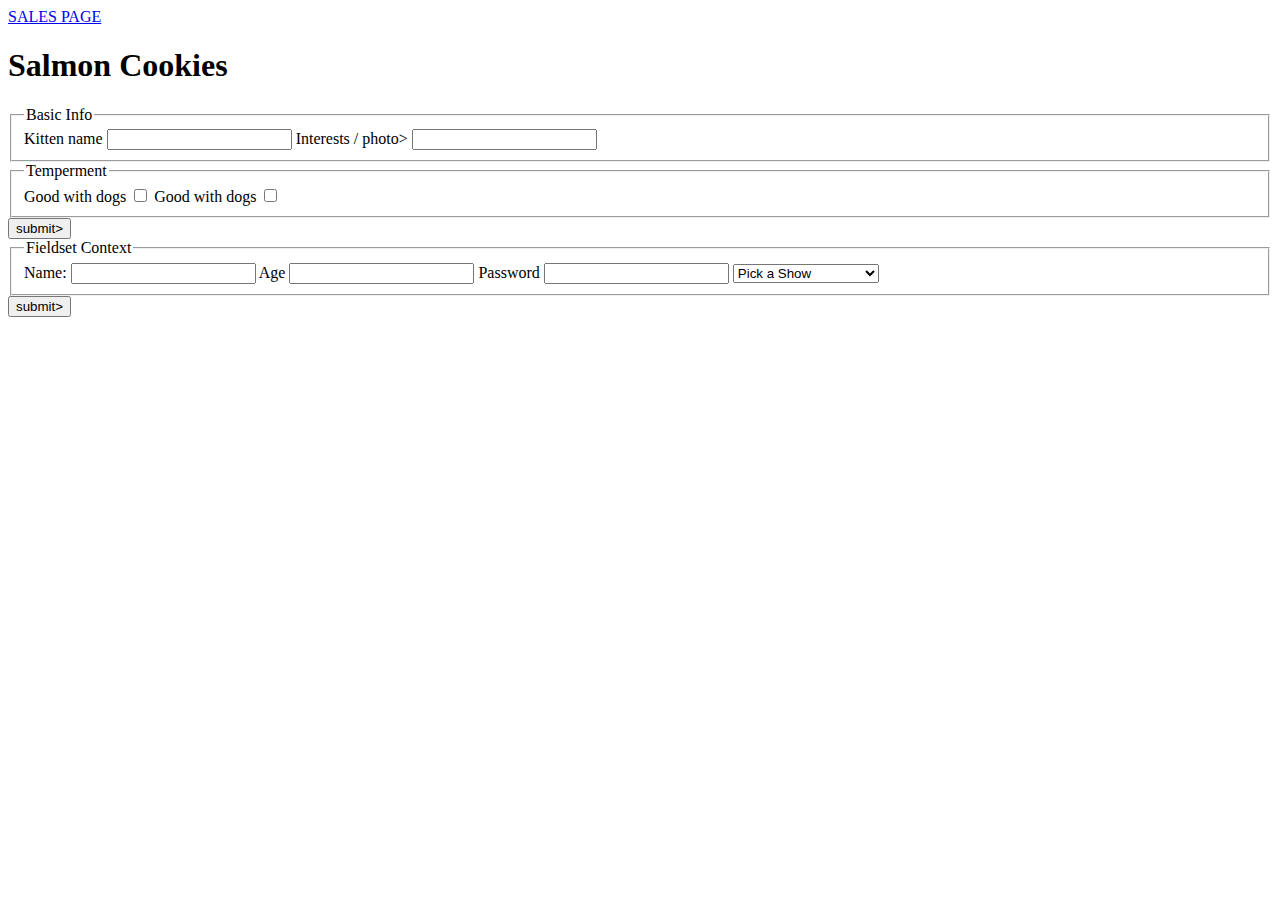
<file: index.html>
<!DOCTYPE html>
<html>
  <head>
    <title>Salmon Cookies</title>
  </head>
  <body>
    <a href="sales.html">SALES PAGE</a>
    <header>
      <h1>Salmon Cookies</h1>
    </header>
    <main>

      <form id="my-form">
        <fieldset>
          <legend>Basic Info</legend>
          <label for="kittenname">Kitten name</label>
          <input id="kittenname" type="text" name="kittenname">

          <label for="interests">Interests</label> 
          /<!---please seperate with commas-->

          <label for="photo">photo></label>
          <input id="photo" type="text" name="photo">
        </fieldset>
        <fieldset>
          <legend>Temperment</legend>

          <label for="dogs">Good with dogs</label>
          <input id="dogs" type="checkbox" name="dogs">

          <label for="cats">Good with dogs</label>
          <input id="cats" type="checkbox" name="cats">
          <!--event.target.kids.checked-->
        </fieldset>
      </form>
      <button type="submit">submit></button>

      <form id="my-form">
          <fieldset>
            <legend>Fieldset Context</legend>
            <!----inputs and labels: 2 options-->
            <!---Option 1: elements are siblings-->
            <label for="firstName">Name:</label>
            <input id="firsName" type="text" name="firstName">
            <!--event.target.firstName.value == whatever user inputs -->
            <!----option 2: next labl and input field -->
            <label>Age
                <input type="number" name="age" required>
                <!--event.target.age.value === whatever user inputs-->
            </label>

            <label for="password">Password</label>
            <input id="password" type="password" name="password">

            <select name="reality-tv" id="reality-tv">
              <option value="default">Pick a Show</option>
              <option value="bh">Beverly Hills</option>
              <option value="bachelor">Bachelor</option>
              <option valuie="first-sight">Married at First Sight</option>
            </select>
            <!---event.target.reality-tv.value-->
            </fieldset>
            <button type="submit">submit></button>
      </form>
      <h2></h2>
      <div>
        <!-- generate this from js: -->
        <!-- <article>
          <h2></h2>
          <p></p>
          <ul>
            <li></li>
          </ul>
          <img>
        </article> -->
      </div>
    </main>
    <footer>
    </footer>
    <script src="app.js"></script>
  </body>
</html>
</file>
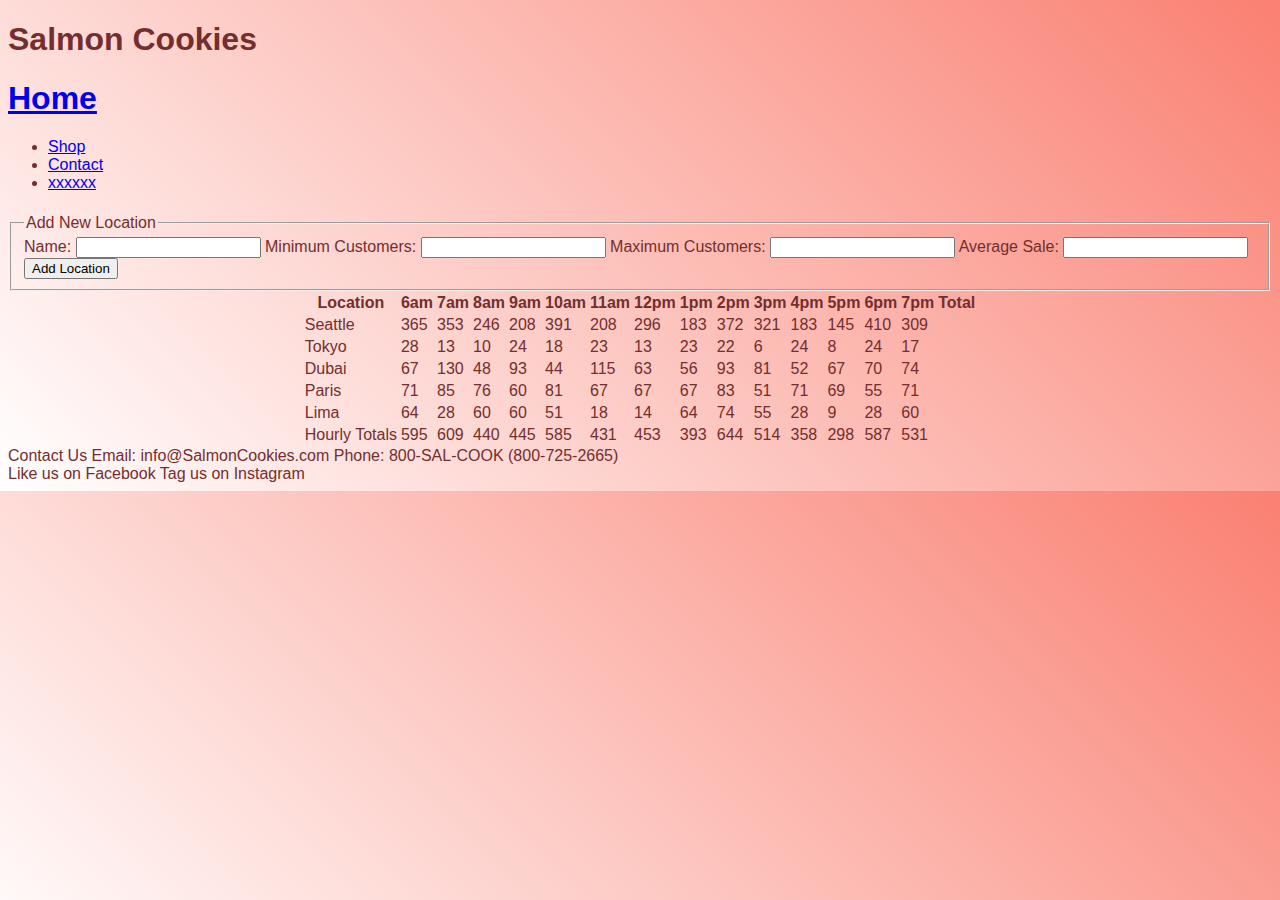
<file: sales.html>
<!DOCTYPE html>
<html lang="english">
  <head>
    <title>Salmon Cookies Sales Data</title>
    <link rel="stylesheet" href="css/style.css">
  </head>
  <body>
    <header>
      <h1>Salmon Cookies</h1>
        <nav>
          <h1><a href="index.html">Home</a></h1>
        </nav>
        <nav>
          <ul>
            <li><a href="store.html">Shop</a></li>
            <li><a href="contact.html">Contact</a></li>
            <li><a href="xxxxxx.html">xxxxxx</a></li>
          </ul>
        </nav>
    </header>
    <div>
      <h1></h1>
    </div>
    <main>
      <section id="form">
        <form id="add-shop-form">
          <fieldset>
            <legend>Add New Location</legend>
            <label for="name">Name: </label>
            <input id="name" name="name" type="text" />

            <label for="minCustomers">Minimum Customers: </label>
            <input id="minCustomers" name="minCustomers" type="number" />

            <label for="maxCustomers">Maximum Customers: </label>
            <input id="maxCustomers" name="maxCustomers" type="number" />

            <label for="cookiesPerSale">Average Sale: </label>
            <input id="cookiesPerSale" name="cookiesPerSale" type="number" />

            <button type="submit">Add Location</button>
        </form>
      </section>
      <section id="results"></section>
          <table align=center id="locationSales"></table>
    </main>
    <footer>
      <div style="text-align: left";>
        <h7>Contact Us</h7>
        <h8>Email: info@SalmonCookies.com</h8>
        <h8>Phone: 800-SAL-COOK (800-725-2665)</h8>
      </div>
      <div stlye="text-align: right";>
        <h8>Like us on Facebook</h8>
        <h8>Tag us on Instagram</h8>
      </div>
    </footer>
    <script src="app.js"></script>
  </body>
</html>
</file>
<file: css/style.css>
body {
  font-family: fantasy, sans-serif;
  color: rgb(116, 46, 46);
}

html{
background: linear-gradient(225deg, #fa8072, #ffffff);
}

chinook {
  width: 250px;
  margin-top: 30px;
  margin-left: auto;
  margin-right: auto;
  display: block;
}

cutter {
  width: 30px;
  padding: 5px 5px;
}

family {
  width: 700px;
  margin-top: 50px;
  display: block;
  margin-left: auto;
  margin-right: auto;
  width: 50%;
}

fish {
  width: 400px
}

fcookie {
  
}
</file>
